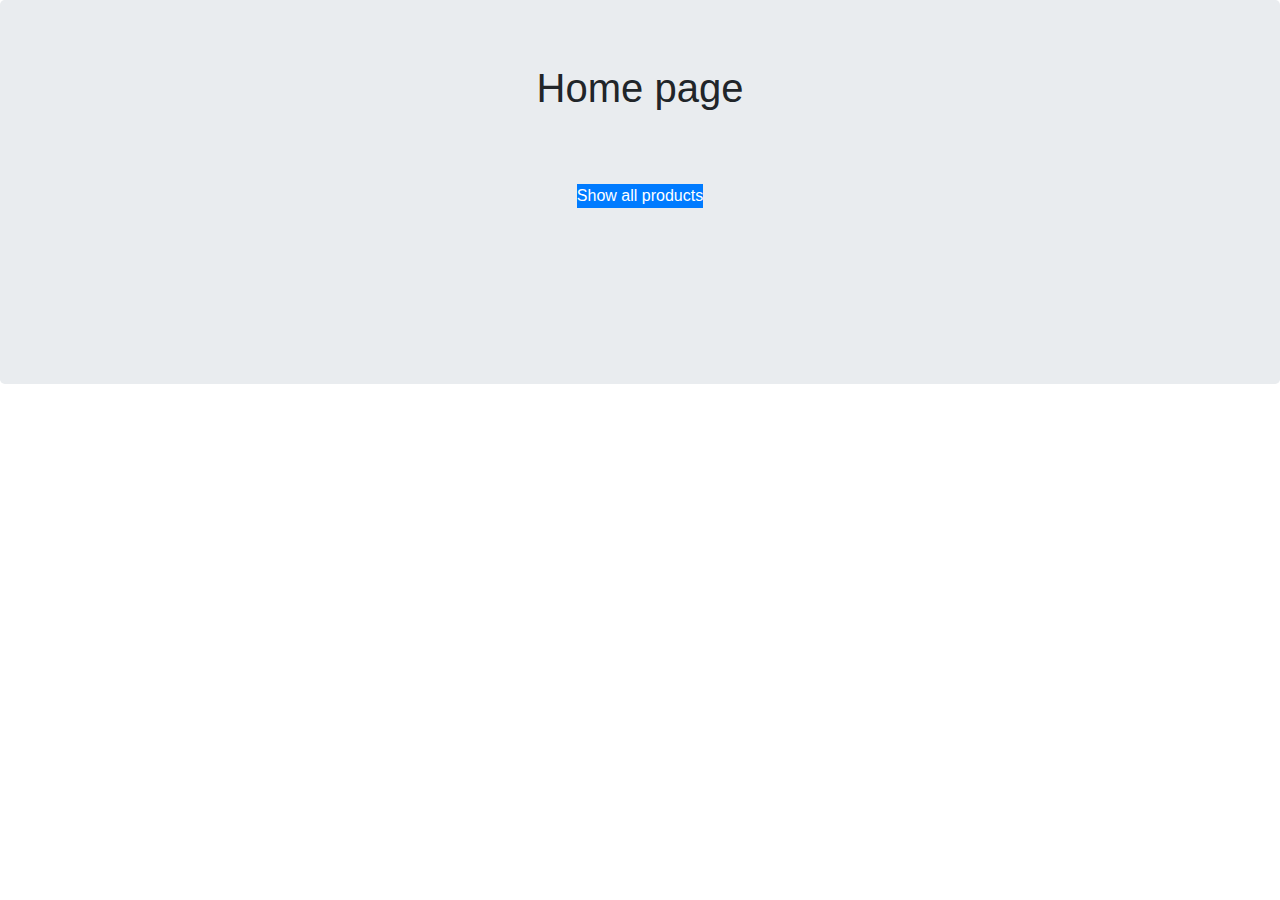
<file: dailyfit/src/main/resources/templates/index.html>
<!DOCTYPE html>
<html lang="en">
    <html xmlns:th="http://www.thymeleaf.org">
        <head>
            <meta charset="UTF-8">
            <title th:text="#{hello.welcomeMessage}"></title>
            <meta name="viewport" content="width=device-width, initial-scale=1.0">
            <link rel="stylesheet" href="https://stackpath.bootstrapcdn.com/bootstrap/4.1.3/css/bootstrap.min.css">
            <link rel="stylesheet" href="https://use.fontawesome.com/releases/v5.2.0/css/all.css">
            <link href="../static/css/main.css" th:href="@{/css/main.css}" rel="stylesheet">
        </head>
        <body>
            <div class="jumbotron">
                <h1>Home page</h1>
                <div class="jumbotron text-center">
                    <p>
                        <a href="#" type="button" class="btn-primary" th:href="@{/products}">Show all products</a>
                    </p>
                </div>
            </div>
        </body>
    </html>
</file>
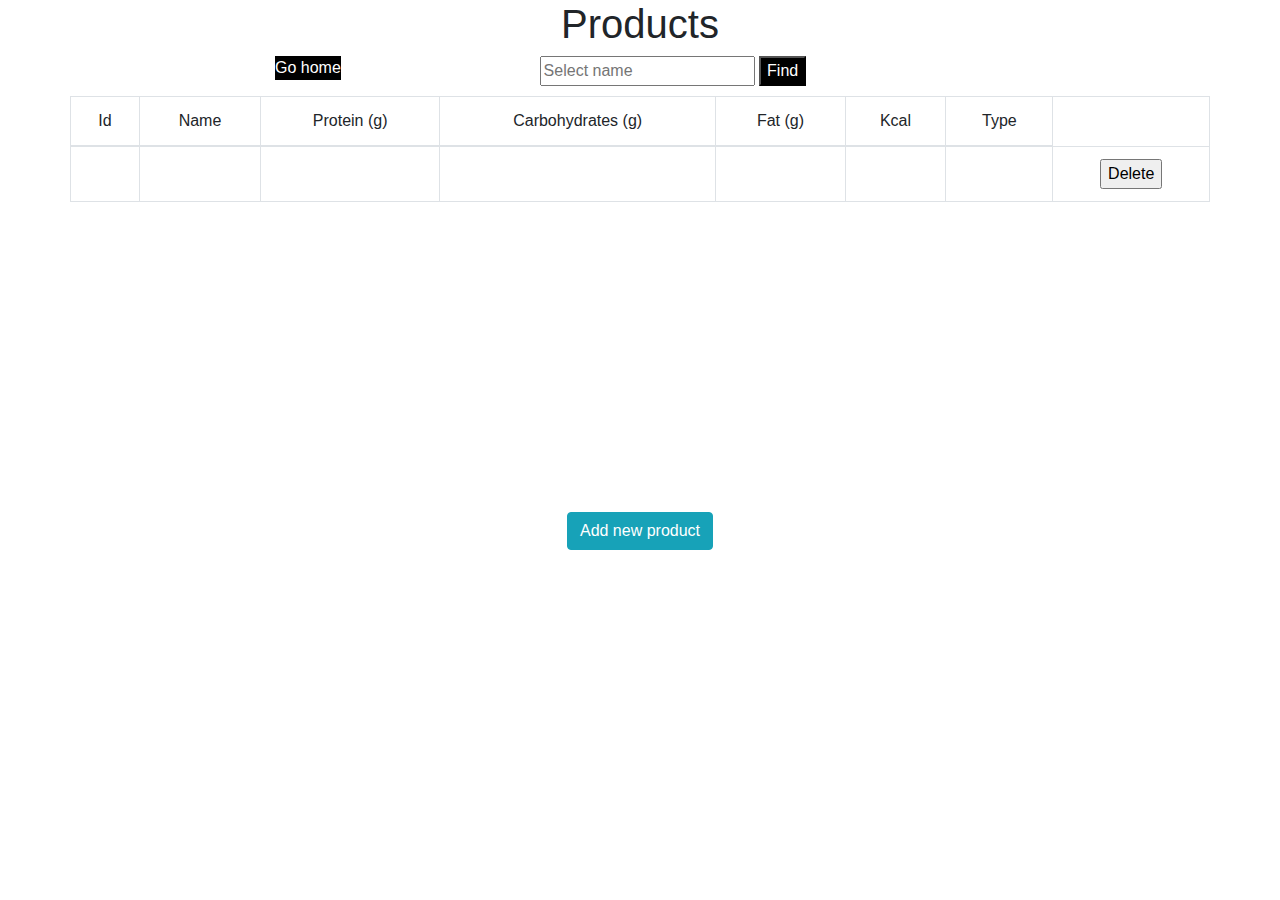
<file: dailyfit/src/main/resources/templates/products.html>
<!DOCTYPE html>
<html lang="en">
    <html xmlns:th="http://www.thymeleaf.org">
        <head>
            <meta charset="UTF-8">
            <title>All products</title>
            <meta name="viewport" content="width=device-width, initial-scale=1.0">
            <link rel="stylesheet" href="https://stackpath.bootstrapcdn.com/bootstrap/4.1.3/css/bootstrap.min.css">
            <link rel="stylesheet" href="https://use.fontawesome.com/releases/v5.2.0/css/all.css">
            <link href="../static/css/main.css" th:href="@{/css/main.css}" rel="stylesheet">
            <script src="https://ajax.googleapis.com/ajax/libs/jquery/3.3.1/jquery.min.js"></script>
            <script src="https://maxcdn.bootstrapcdn.com/bootstrap/4.1.3/js/bootstrap.min.js"></script>
        </head>
        <body>
            <div class="container text-center">
                <div class="row text-center">
                    <div class="col-lg-8 offset-lg-2 text-center">
                        <h1> Products</h1>
                        <div class="parent">
                            <p>
                                <a href="#" type="button" class="bs" th:href="@{/}">Go home</a>
                                <a>
                                    <form action="#" th:action="@{/products}" METHOD="get">
                                        <input type="text" placeholder="Select name" th:name="findName">
                                        <input type="submit" value="Find" class="bs">

                                    </form>
                                </a>

                            </p>
                        </div>
                    </div>
                    <div class="scrollable  text-center">
                        <table class="table table-bordered text-center">
                            <thead class="thead-dark">
                                <tr>
                                    <td scope="row">Id</td>
                                    <td>Name</td>
                                    <td>Protein (g)</td>
                                    <td>Carbohydrates (g)</td>
                                    <td>Fat (g)</td>
                                    <td>Kcal</td>
                                    <td>Type</td>
                                </tr>
                            </thead>
                            <tbody>
                                <tr th:each="prod:${products}">
                                    <td th:text="${prod.id}"></td>
                                    <td>
                                        <a href="#" th:href="@{|/product/${#strings.replace(prod.name, ' ', '-')}|}"
                                           th:text="${prod.name}">
                                        </a>
                                    </td>
                                    <td th:text="${prod.protein}"></td>
                                    <td th:text="${prod.carbohydrates}"></td>
                                    <td th:text="${prod.fat}"></td>
                                    <td th:text="${prod.kcal}"></td>
                                    <td th:text="${#strings.replace(prod.productType,'_',' ')}"></td>
                                    <td>
                                        <form action="#" th:action="@{/product/delete}" method="post"
                                              th:object="${prod}">
                                            <input type="hidden" th:value="*{id}" th:name="idProductToDelete">
                                            <input type="submit" value="Delete">
                                        </form>
                                    </td>
                                </tr>
                            </tbody>
                        </table>
                    </div>
                </div>
            </div>
            </div>
            <div class="col-lg-8 offset-lg-2 text-center">
                <p></p>
                <button type="button" class="btn btn-info" data-toggle="collapse" data-target="#demo">
                    Add new product
                </button>
                <div id="demo" class="collapse t">
                    <div class="container ">
                        <form action="#" th:action="@{/product/add}" method="post" enctype="multipart/form-data">
                            <br>
                            <input type="text" placeholder="Name product" required th:name="name"><br>
                            <input type="number" step="0.01" min="0" required placeholder="Protein (g)"
                                   th:name="protein"><br>
                            <input type="number" step="0.01" min="0" required placeholder="Carbohydrates (g)"
                                   th:name="carbohydrates"><br>
                            <input type="number" step="0.01" min="0" required placeholder="Fat (g)" th:name="fat"><br>
                            <input type="number" step="0.01" min="0" required placeholder="kcal (g)" th:name="kcal"><br>
                            <input type="radio" th:name="type" required th:value="JUICE"> JUICE
                            <input type="radio" name="type" th:value="MEAT"> MEAT
                            <input type="radio" name="type" th:value="DAIRY"> DAIRY
                            <input type="radio" name="type" th:value="BREAD"> BREAD <br>
                            <input type="radio" name="type" th:value="FAST_FOOD"> FAST FOOD
                            <input type="radio" name="type" th:value="VEGETABLES"> VEGETABLES
                            <input type="radio" name="type" th:value="FRUITS"> FRUITS <br>
                            <table class="text-center">
                                <tr>
                                    <td class="text-center">
                                        <form path="file">Select a file to upload</form>
                                    </td>
                                    <td class="text-center">
                                        <input td="inp" type="file" name="file" value="Upload"/>
                                    </td>
                                </tr>
                                <tr>
                                </tr>
                            </table>
                            <input type="submit" value="Add ">
                            <p></p>
                        </form>
                    </div>
                </div>
            </div>
        </body>
    </html>
</file>
